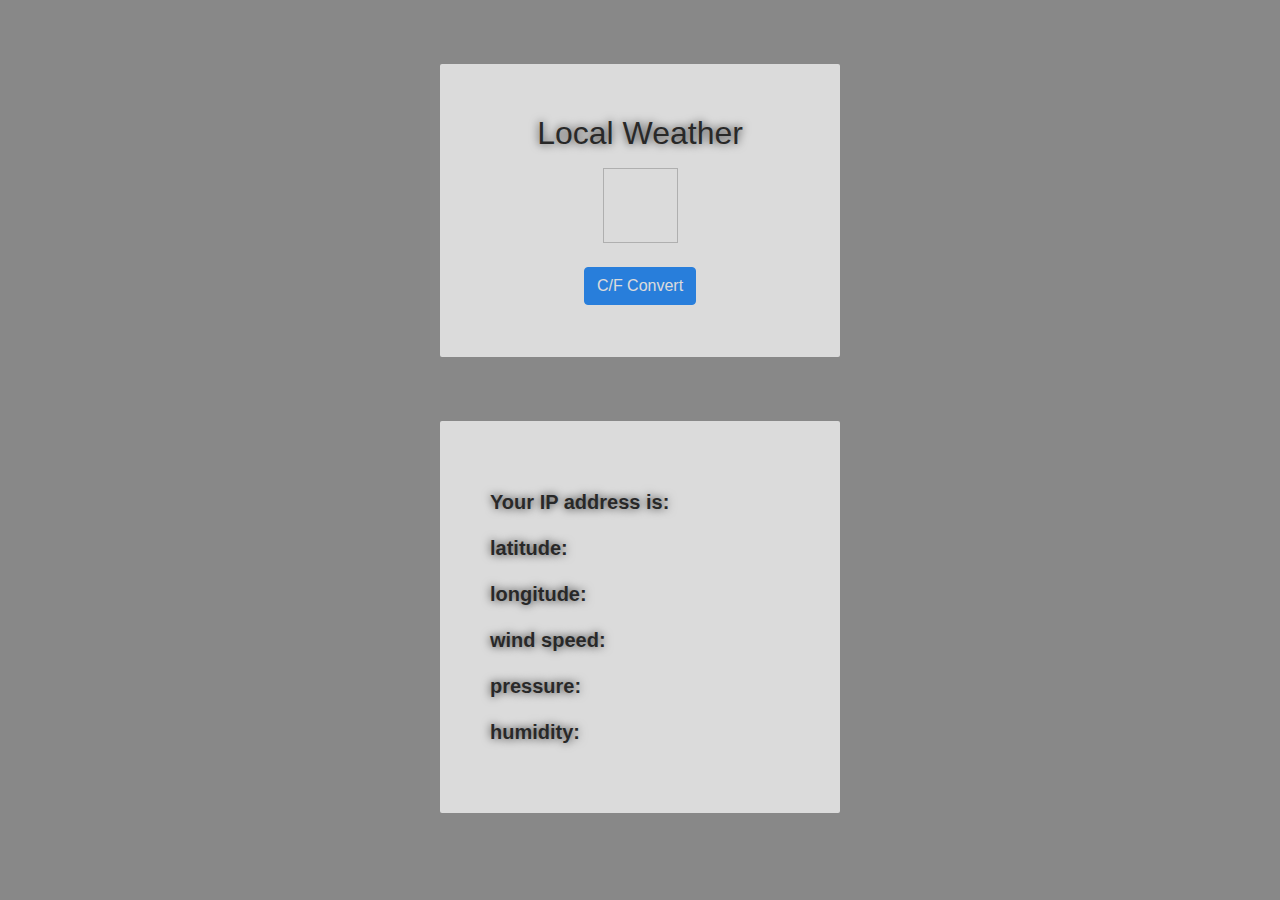
<file: index.html>
<!DOCTYPE html>
<html lang="en" >

<head>
  <meta charset="UTF-8">
  <title>Local Weather</title>
  <meta name="viewport" content="width=device-width, initial-scale=1">
  
  <!--load low-priority resources using prefetch-->
  <link rel='stylesheet prefetch' href='https://fonts.googleapis.com/css?family=Encode+Sans|Maven+Pro'>
  <link rel='stylesheet prefetch' href='https://cdnjs.cloudflare.com/ajax/libs/twitter-bootstrap/4.3.1/css/bootstrap.min.css'>
  <link rel="stylesheet" href="css/style.css">
</head>

<body>
  <div class="weather-display">
  <h2>Local Weather</h2>
  <p>
    <span id="city"></span>
    <span id="country"></span>
  </p>
  <p>
    <img></img>
    <span id="weatherMain"></span>
  </p>        
  <p id = "temperatureC">
  </p>

  <button id = "convert" class="btn btn-primary">C/F Convert</button>
  </div>
  <div class="detail-display">
    <p id="description" class='important-info text'></p>
    <p id="ipAddress">Your IP address is: </p>
    <p id="latitude">latitude: </p>
    <p id="longitude">longitude: </p>
    <p id="windSpeed">wind speed: </p>
    <p id="pressure">pressure: </p>
    <p id="humidity">humidity: </p>
  </div>
  <script src='https://cdnjs.cloudflare.com/ajax/libs/jquery/3.4.1/jquery.min.js'></script>
  <!-- <script src='https://platform.twitter.com/widgets.js'></script> -->
  <script src="js/index.js"></script>
</body>

</html>
</file>
<file: css/style.css>
body {
  height: 100%;
  margin: 0;
  padding: 0;
  font-family:Arial, sans-serif;
  font-size: 2em;
  text-shadow: 0 0 10px #000;
  color: #fff;
  background: #888;
  background-repeat: no-repeat;
  background-attachment: fixed;
  background-size: cover;
}
.weather-display {
  background-color: #ffffff;
  border-radius: 2px;
  padding: 50px 50px 50px 50px;
  position: center;
  text-align: center;
  margin: 5% auto auto auto;
  width: 400px;
  opacity: 0.7;
  }
.detail-display {
  background-color: #ffffff;
  border-radius: 2px;
  padding: 50px 50px 50px 50px;
  position: center;
  margin: 5% auto auto auto;
  width: 400px;
  opacity: 0.7;
  }
img {
  width:75px;;
  height:75px;;
  }
#city {
  position: center;
}
#temp {
  bottom: 10px;
  position: relative;
  right: 2px;
}
h2, p {
  color: black;
}
p {
  font-family: Maven+Pro;
  font-size: 20px;
  font-weight: bold;
  }
.btn {
  position: center;
}
</file>
